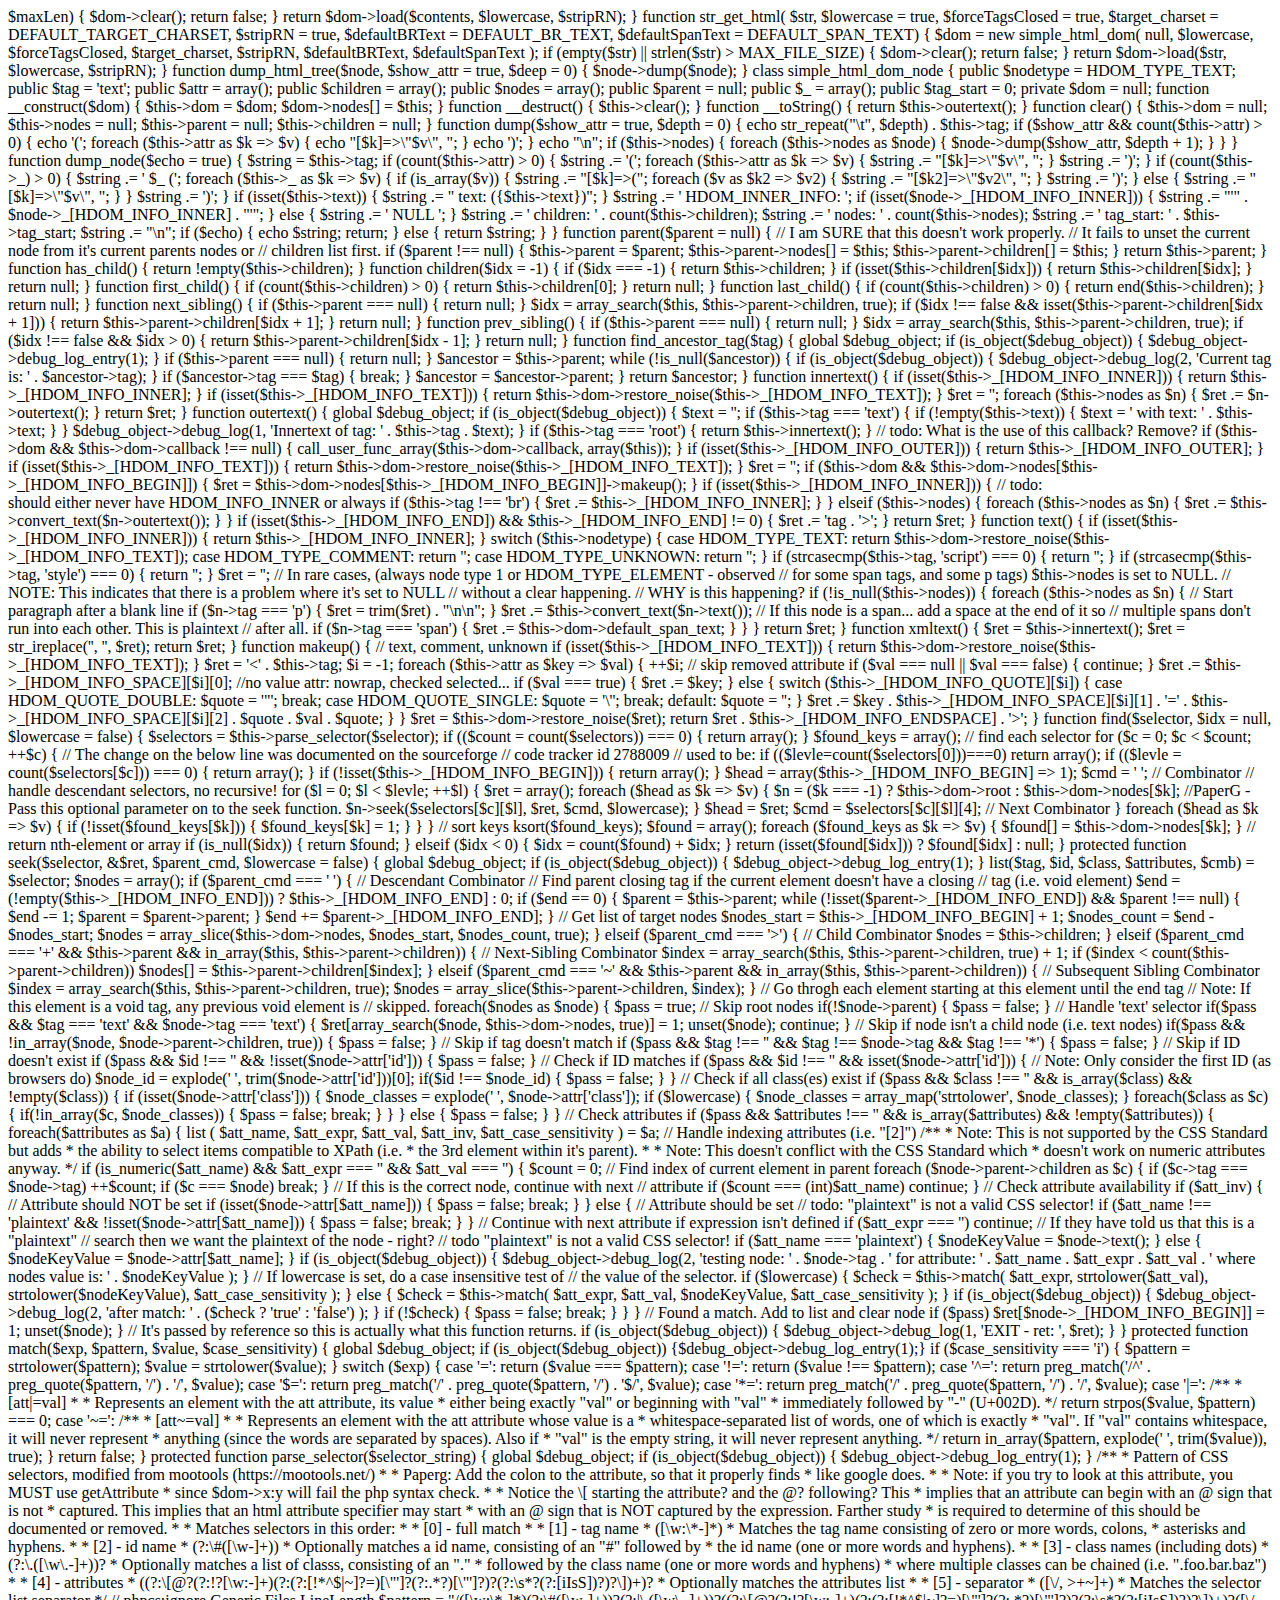
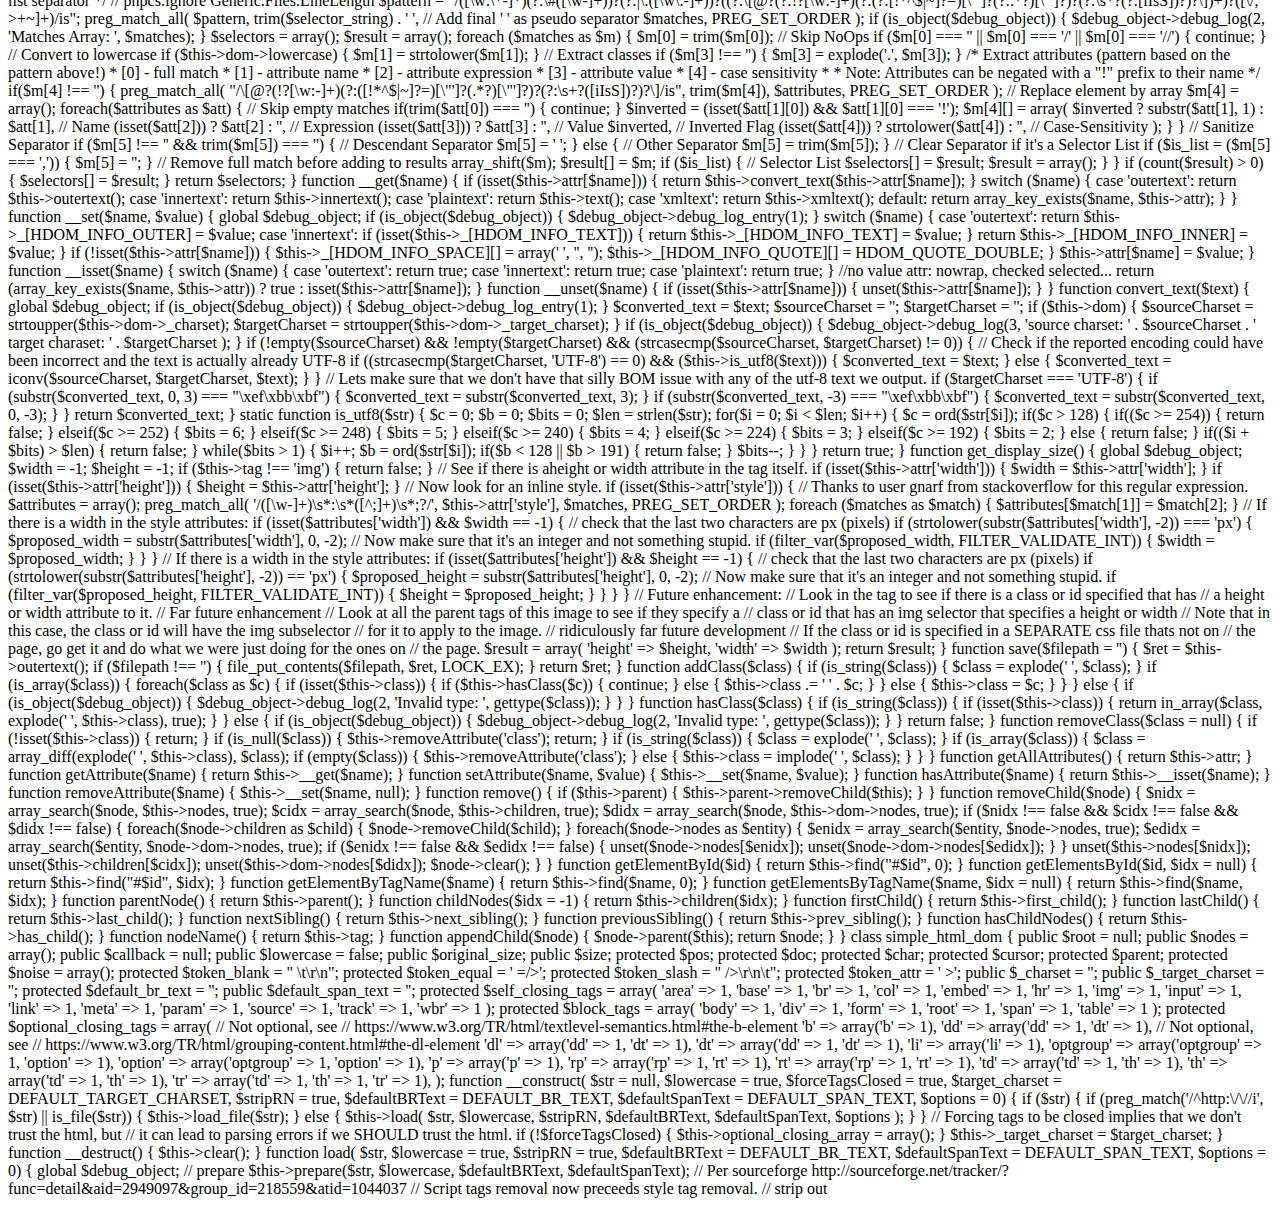
<file: Newapp.html>
<?php
 

/**
 * Website: http://sourceforge.net/projects/simplehtmldom/
 * Additional projects: http://sourceforge.net/projects/debugobject/
 * Acknowledge: Jose Solorzano (https://sourceforge.net/projects/php-html/)
 *
 * Licensed under The MIT License
 * See the LICENSE file in the project root for more information.
 *
 * Authors:
 *   S.C. Chen
 *   John Schlick
 *   Rus Carroll
 *   logmanoriginal
 *
 * Contributors:
 *   Yousuke Kumakura
 *   Vadim Voituk
 *   Antcs
 *
 * Version Rev. 1.9.1 (291)
 */

define('HDOM_TYPE_ELEMENT', 1);
define('HDOM_TYPE_COMMENT', 2);
define('HDOM_TYPE_TEXT', 3);
define('HDOM_TYPE_ENDTAG', 4);
define('HDOM_TYPE_ROOT', 5);
define('HDOM_TYPE_UNKNOWN', 6);
define('HDOM_QUOTE_DOUBLE', 0);
define('HDOM_QUOTE_SINGLE', 1);
define('HDOM_QUOTE_NO', 3);
define('HDOM_INFO_BEGIN', 0);
define('HDOM_INFO_END', 1);
define('HDOM_INFO_QUOTE', 2);
define('HDOM_INFO_SPACE', 3);
define('HDOM_INFO_TEXT', 4);
define('HDOM_INFO_INNER', 5);
define('HDOM_INFO_OUTER', 6);
define('HDOM_INFO_ENDSPACE', 7);

defined('DEFAULT_TARGET_CHARSET') || define('DEFAULT_TARGET_CHARSET', 'UTF-8');
defined('DEFAULT_BR_TEXT') || define('DEFAULT_BR_TEXT', "\r\n");
defined('DEFAULT_SPAN_TEXT') || define('DEFAULT_SPAN_TEXT', ' ');
defined('MAX_FILE_SIZE') || define('MAX_FILE_SIZE', 600000);
define('HDOM_SMARTY_AS_TEXT', 1);

function file_get_html(
	$url,
	$use_include_path = false,
	$context = null,
	$offset = 0,
	$maxLen = -1,
	$lowercase = true,
	$forceTagsClosed = true,
	$target_charset = DEFAULT_TARGET_CHARSET,
	$stripRN = true,
	$defaultBRText = DEFAULT_BR_TEXT,
	$defaultSpanText = DEFAULT_SPAN_TEXT)
{
	if($maxLen <= 0) { $maxLen = MAX_FILE_SIZE; }

	$dom = new simple_html_dom(
		null,
		$lowercase,
		$forceTagsClosed,
		$target_charset,
		$stripRN,
		$defaultBRText,
		$defaultSpanText
	);

	/**
	 * For sourceforge users: uncomment the next line and comment the
	 * retrieve_url_contents line 2 lines down if it is not already done.
	 */
	$contents = file_get_contents(
		$url,
		$use_include_path,
		$context,
		$offset,
		$maxLen
	);
	// $contents = retrieve_url_contents($url);

	if (empty($contents) || strlen($contents) > $maxLen) {
		$dom->clear();
		return false;
	}

	return $dom->load($contents, $lowercase, $stripRN);
}

function str_get_html(
	$str,
	$lowercase = true,
	$forceTagsClosed = true,
	$target_charset = DEFAULT_TARGET_CHARSET,
	$stripRN = true,
	$defaultBRText = DEFAULT_BR_TEXT,
	$defaultSpanText = DEFAULT_SPAN_TEXT)
{
	$dom = new simple_html_dom(
		null,
		$lowercase,
		$forceTagsClosed,
		$target_charset,
		$stripRN,
		$defaultBRText,
		$defaultSpanText
	);

	if (empty($str) || strlen($str) > MAX_FILE_SIZE) {
		$dom->clear();
		return false;
	}

	return $dom->load($str, $lowercase, $stripRN);
}

function dump_html_tree($node, $show_attr = true, $deep = 0)
{
	$node->dump($node);
}

class simple_html_dom_node
{
	public $nodetype = HDOM_TYPE_TEXT;
	public $tag = 'text';
	public $attr = array();
	public $children = array();
	public $nodes = array();
	public $parent = null;
	public $_ = array();
	public $tag_start = 0;
	private $dom = null;

	function __construct($dom)
	{
		$this->dom = $dom;
		$dom->nodes[] = $this;
	}

	function __destruct()
	{
		$this->clear();
	}

	function __toString()
	{
		return $this->outertext();
	}

	function clear()
	{
		$this->dom = null;
		$this->nodes = null;
		$this->parent = null;
		$this->children = null;
	}

	function dump($show_attr = true, $depth = 0)
	{
		echo str_repeat("\t", $depth) . $this->tag;

		if ($show_attr && count($this->attr) > 0) {
			echo '(';
			foreach ($this->attr as $k => $v) {
				echo "[$k]=>\"$v\", ";
			}
			echo ')';
		}

		echo "\n";

		if ($this->nodes) {
			foreach ($this->nodes as $node) {
				$node->dump($show_attr, $depth + 1);
			}
		}
	}

	function dump_node($echo = true)
	{
		$string = $this->tag;

		if (count($this->attr) > 0) {
			$string .= '(';
			foreach ($this->attr as $k => $v) {
				$string .= "[$k]=>\"$v\", ";
			}
			$string .= ')';
		}

		if (count($this->_) > 0) {
			$string .= ' $_ (';
			foreach ($this->_ as $k => $v) {
				if (is_array($v)) {
					$string .= "[$k]=>(";
					foreach ($v as $k2 => $v2) {
						$string .= "[$k2]=>\"$v2\", ";
					}
					$string .= ')';
				} else {
					$string .= "[$k]=>\"$v\", ";
				}
			}
			$string .= ')';
		}

		if (isset($this->text)) {
			$string .= " text: ({$this->text})";
		}

		$string .= ' HDOM_INNER_INFO: ';

		if (isset($node->_[HDOM_INFO_INNER])) {
			$string .= "'" . $node->_[HDOM_INFO_INNER] . "'";
		} else {
			$string .= ' NULL ';
		}

		$string .= ' children: ' . count($this->children);
		$string .= ' nodes: ' . count($this->nodes);
		$string .= ' tag_start: ' . $this->tag_start;
		$string .= "\n";

		if ($echo) {
			echo $string;
			return;
		} else {
			return $string;
		}
	}

	function parent($parent = null)
	{
		// I am SURE that this doesn't work properly.
		// It fails to unset the current node from it's current parents nodes or
		// children list first.
		if ($parent !== null) {
			$this->parent = $parent;
			$this->parent->nodes[] = $this;
			$this->parent->children[] = $this;
		}

		return $this->parent;
	}

	function has_child()
	{
		return !empty($this->children);
	}

	function children($idx = -1)
	{
		if ($idx === -1) {
			return $this->children;
		}

		if (isset($this->children[$idx])) {
			return $this->children[$idx];
		}

		return null;
	}

	function first_child()
	{
		if (count($this->children) > 0) {
			return $this->children[0];
		}
		return null;
	}

	function last_child()
	{
		if (count($this->children) > 0) {
			return end($this->children);
		}
		return null;
	}

	function next_sibling()
	{
		if ($this->parent === null) {
			return null;
		}

		$idx = array_search($this, $this->parent->children, true);

		if ($idx !== false && isset($this->parent->children[$idx + 1])) {
			return $this->parent->children[$idx + 1];
		}

		return null;
	}

	function prev_sibling()
	{
		if ($this->parent === null) {
			return null;
		}

		$idx = array_search($this, $this->parent->children, true);

		if ($idx !== false && $idx > 0) {
			return $this->parent->children[$idx - 1];
		}

		return null;
	}

	function find_ancestor_tag($tag)
	{
		global $debug_object;
		if (is_object($debug_object)) { $debug_object->debug_log_entry(1); }

		if ($this->parent === null) {
			return null;
		}

		$ancestor = $this->parent;

		while (!is_null($ancestor)) {
			if (is_object($debug_object)) {
				$debug_object->debug_log(2, 'Current tag is: ' . $ancestor->tag);
			}

			if ($ancestor->tag === $tag) {
				break;
			}

			$ancestor = $ancestor->parent;
		}

		return $ancestor;
	}

	function innertext()
	{
		if (isset($this->_[HDOM_INFO_INNER])) {
			return $this->_[HDOM_INFO_INNER];
		}

		if (isset($this->_[HDOM_INFO_TEXT])) {
			return $this->dom->restore_noise($this->_[HDOM_INFO_TEXT]);
		}

		$ret = '';

		foreach ($this->nodes as $n) {
			$ret .= $n->outertext();
		}

		return $ret;
	}

	function outertext()
	{
		global $debug_object;

		if (is_object($debug_object)) {
			$text = '';

			if ($this->tag === 'text') {
				if (!empty($this->text)) {
					$text = ' with text: ' . $this->text;
				}
			}

			$debug_object->debug_log(1, 'Innertext of tag: ' . $this->tag . $text);
		}

		if ($this->tag === 'root') {
			return $this->innertext();
		}

		// todo: What is the use of this callback? Remove?
		if ($this->dom && $this->dom->callback !== null) {
			call_user_func_array($this->dom->callback, array($this));
		}

		if (isset($this->_[HDOM_INFO_OUTER])) {
			return $this->_[HDOM_INFO_OUTER];
		}

		if (isset($this->_[HDOM_INFO_TEXT])) {
			return $this->dom->restore_noise($this->_[HDOM_INFO_TEXT]);
		}

		$ret = '';

		if ($this->dom && $this->dom->nodes[$this->_[HDOM_INFO_BEGIN]]) {
			$ret = $this->dom->nodes[$this->_[HDOM_INFO_BEGIN]]->makeup();
		}

		if (isset($this->_[HDOM_INFO_INNER])) {
			// todo: <br> should either never have HDOM_INFO_INNER or always
			if ($this->tag !== 'br') {
				$ret .= $this->_[HDOM_INFO_INNER];
			}
		} elseif ($this->nodes) {
			foreach ($this->nodes as $n) {
				$ret .= $this->convert_text($n->outertext());
			}
		}

		if (isset($this->_[HDOM_INFO_END]) && $this->_[HDOM_INFO_END] != 0) {
			$ret .= '</' . $this->tag . '>';
		}

		return $ret;
	}

	function text()
	{
		if (isset($this->_[HDOM_INFO_INNER])) {
			return $this->_[HDOM_INFO_INNER];
		}

		switch ($this->nodetype) {
			case HDOM_TYPE_TEXT: return $this->dom->restore_noise($this->_[HDOM_INFO_TEXT]);
			case HDOM_TYPE_COMMENT: return '';
			case HDOM_TYPE_UNKNOWN: return '';
		}

		if (strcasecmp($this->tag, 'script') === 0) { return ''; }
		if (strcasecmp($this->tag, 'style') === 0) { return ''; }

		$ret = '';

		// In rare cases, (always node type 1 or HDOM_TYPE_ELEMENT - observed
		// for some span tags, and some p tags) $this->nodes is set to NULL.
		// NOTE: This indicates that there is a problem where it's set to NULL
		// without a clear happening.
		// WHY is this happening?
		if (!is_null($this->nodes)) {
			foreach ($this->nodes as $n) {
				// Start paragraph after a blank line
				if ($n->tag === 'p') {
					$ret = trim($ret) . "\n\n";
				}

				$ret .= $this->convert_text($n->text());

				// If this node is a span... add a space at the end of it so
				// multiple spans don't run into each other.  This is plaintext
				// after all.
				if ($n->tag === 'span') {
					$ret .= $this->dom->default_span_text;
				}
			}
		}
		return $ret;
	}

	function xmltext()
	{
		$ret = $this->innertext();
		$ret = str_ireplace('<![CDATA[', '', $ret);
		$ret = str_replace(']]>', '', $ret);
		return $ret;
	}

	function makeup()
	{
		// text, comment, unknown
		if (isset($this->_[HDOM_INFO_TEXT])) {
			return $this->dom->restore_noise($this->_[HDOM_INFO_TEXT]);
		}

		$ret = '<' . $this->tag;
		$i = -1;

		foreach ($this->attr as $key => $val) {
			++$i;

			// skip removed attribute
			if ($val === null || $val === false) { continue; }

			$ret .= $this->_[HDOM_INFO_SPACE][$i][0];

			//no value attr: nowrap, checked selected...
			if ($val === true) {
				$ret .= $key;
			} else {
				switch ($this->_[HDOM_INFO_QUOTE][$i])
				{
					case HDOM_QUOTE_DOUBLE: $quote = '"'; break;
					case HDOM_QUOTE_SINGLE: $quote = '\''; break;
					default: $quote = '';
				}

				$ret .= $key
				. $this->_[HDOM_INFO_SPACE][$i][1]
				. '='
				. $this->_[HDOM_INFO_SPACE][$i][2]
				. $quote
				. $val
				. $quote;
			}
		}

		$ret = $this->dom->restore_noise($ret);
		return $ret . $this->_[HDOM_INFO_ENDSPACE] . '>';
	}

	function find($selector, $idx = null, $lowercase = false)
	{
		$selectors = $this->parse_selector($selector);
		if (($count = count($selectors)) === 0) { return array(); }
		$found_keys = array();

		// find each selector
		for ($c = 0; $c < $count; ++$c) {
			// The change on the below line was documented on the sourceforge
			// code tracker id 2788009
			// used to be: if (($levle=count($selectors[0]))===0) return array();
			if (($levle = count($selectors[$c])) === 0) { return array(); }
			if (!isset($this->_[HDOM_INFO_BEGIN])) { return array(); }

			$head = array($this->_[HDOM_INFO_BEGIN] => 1);
			$cmd = ' '; // Combinator

			// handle descendant selectors, no recursive!
			for ($l = 0; $l < $levle; ++$l) {
				$ret = array();

				foreach ($head as $k => $v) {
					$n = ($k === -1) ? $this->dom->root : $this->dom->nodes[$k];
					//PaperG - Pass this optional parameter on to the seek function.
					$n->seek($selectors[$c][$l], $ret, $cmd, $lowercase);
				}

				$head = $ret;
				$cmd = $selectors[$c][$l][4]; // Next Combinator
			}

			foreach ($head as $k => $v) {
				if (!isset($found_keys[$k])) {
					$found_keys[$k] = 1;
				}
			}
		}

		// sort keys
		ksort($found_keys);

		$found = array();
		foreach ($found_keys as $k => $v) {
			$found[] = $this->dom->nodes[$k];
		}

		// return nth-element or array
		if (is_null($idx)) { return $found; }
		elseif ($idx < 0) { $idx = count($found) + $idx; }
		return (isset($found[$idx])) ? $found[$idx] : null;
	}

	protected function seek($selector, &$ret, $parent_cmd, $lowercase = false)
	{
		global $debug_object;
		if (is_object($debug_object)) { $debug_object->debug_log_entry(1); }

		list($tag, $id, $class, $attributes, $cmb) = $selector;
		$nodes = array();

		if ($parent_cmd === ' ') { // Descendant Combinator
			// Find parent closing tag if the current element doesn't have a closing
			// tag (i.e. void element)
			$end = (!empty($this->_[HDOM_INFO_END])) ? $this->_[HDOM_INFO_END] : 0;
			if ($end == 0) {
				$parent = $this->parent;
				while (!isset($parent->_[HDOM_INFO_END]) && $parent !== null) {
					$end -= 1;
					$parent = $parent->parent;
				}
				$end += $parent->_[HDOM_INFO_END];
			}

			// Get list of target nodes
			$nodes_start = $this->_[HDOM_INFO_BEGIN] + 1;
			$nodes_count = $end - $nodes_start;
			$nodes = array_slice($this->dom->nodes, $nodes_start, $nodes_count, true);
		} elseif ($parent_cmd === '>') { // Child Combinator
			$nodes = $this->children;
		} elseif ($parent_cmd === '+'
			&& $this->parent
			&& in_array($this, $this->parent->children)) { // Next-Sibling Combinator
				$index = array_search($this, $this->parent->children, true) + 1;
				if ($index < count($this->parent->children))
					$nodes[] = $this->parent->children[$index];
		} elseif ($parent_cmd === '~'
			&& $this->parent
			&& in_array($this, $this->parent->children)) { // Subsequent Sibling Combinator
				$index = array_search($this, $this->parent->children, true);
				$nodes = array_slice($this->parent->children, $index);
		}

		// Go throgh each element starting at this element until the end tag
		// Note: If this element is a void tag, any previous void element is
		// skipped.
		foreach($nodes as $node) {
			$pass = true;

			// Skip root nodes
			if(!$node->parent) {
				$pass = false;
			}

			// Handle 'text' selector
			if($pass && $tag === 'text' && $node->tag === 'text') {
				$ret[array_search($node, $this->dom->nodes, true)] = 1;
				unset($node);
				continue;
			}

			// Skip if node isn't a child node (i.e. text nodes)
			if($pass && !in_array($node, $node->parent->children, true)) {
				$pass = false;
			}

			// Skip if tag doesn't match
			if ($pass && $tag !== '' && $tag !== $node->tag && $tag !== '*') {
				$pass = false;
			}

			// Skip if ID doesn't exist
			if ($pass && $id !== '' && !isset($node->attr['id'])) {
				$pass = false;
			}

			// Check if ID matches
			if ($pass && $id !== '' && isset($node->attr['id'])) {
				// Note: Only consider the first ID (as browsers do)
				$node_id = explode(' ', trim($node->attr['id']))[0];

				if($id !== $node_id) { $pass = false; }
			}

			// Check if all class(es) exist
			if ($pass && $class !== '' && is_array($class) && !empty($class)) {
				if (isset($node->attr['class'])) {
					$node_classes = explode(' ', $node->attr['class']);

					if ($lowercase) {
						$node_classes = array_map('strtolower', $node_classes);
					}

					foreach($class as $c) {
						if(!in_array($c, $node_classes)) {
							$pass = false;
							break;
						}
					}
				} else {
					$pass = false;
				}
			}

			// Check attributes
			if ($pass
				&& $attributes !== ''
				&& is_array($attributes)
				&& !empty($attributes)) {
					foreach($attributes as $a) {
						list (
							$att_name,
							$att_expr,
							$att_val,
							$att_inv,
							$att_case_sensitivity
						) = $a;

						// Handle indexing attributes (i.e. "[2]")
						/**
						 * Note: This is not supported by the CSS Standard but adds
						 * the ability to select items compatible to XPath (i.e.
						 * the 3rd element within it's parent).
						 *
						 * Note: This doesn't conflict with the CSS Standard which
						 * doesn't work on numeric attributes anyway.
						 */
						if (is_numeric($att_name)
							&& $att_expr === ''
							&& $att_val === '') {
								$count = 0;

								// Find index of current element in parent
								foreach ($node->parent->children as $c) {
									if ($c->tag === $node->tag) ++$count;
									if ($c === $node) break;
								}

								// If this is the correct node, continue with next
								// attribute
								if ($count === (int)$att_name) continue;
						}

						// Check attribute availability
						if ($att_inv) { // Attribute should NOT be set
							if (isset($node->attr[$att_name])) {
								$pass = false;
								break;
							}
						} else { // Attribute should be set
							// todo: "plaintext" is not a valid CSS selector!
							if ($att_name !== 'plaintext'
								&& !isset($node->attr[$att_name])) {
									$pass = false;
									break;
							}
						}

						// Continue with next attribute if expression isn't defined
						if ($att_expr === '') continue;

						// If they have told us that this is a "plaintext"
						// search then we want the plaintext of the node - right?
						// todo "plaintext" is not a valid CSS selector!
						if ($att_name === 'plaintext') {
							$nodeKeyValue = $node->text();
						} else {
							$nodeKeyValue = $node->attr[$att_name];
						}

						if (is_object($debug_object)) {
							$debug_object->debug_log(2,
								'testing node: '
								. $node->tag
								. ' for attribute: '
								. $att_name
								. $att_expr
								. $att_val
								. ' where nodes value is: '
								. $nodeKeyValue
							);
						}

						// If lowercase is set, do a case insensitive test of
						// the value of the selector.
						if ($lowercase) {
							$check = $this->match(
								$att_expr,
								strtolower($att_val),
								strtolower($nodeKeyValue),
								$att_case_sensitivity
							);
						} else {
							$check = $this->match(
								$att_expr,
								$att_val,
								$nodeKeyValue,
								$att_case_sensitivity
							);
						}

						if (is_object($debug_object)) {
							$debug_object->debug_log(2,
								'after match: '
								. ($check ? 'true' : 'false')
							);
						}

						if (!$check) {
							$pass = false;
							break;
						}
					}
			}

			// Found a match. Add to list and clear node
			if ($pass) $ret[$node->_[HDOM_INFO_BEGIN]] = 1;
			unset($node);
		}
		// It's passed by reference so this is actually what this function returns.
		if (is_object($debug_object)) {
			$debug_object->debug_log(1, 'EXIT - ret: ', $ret);
		}
	}

	protected function match($exp, $pattern, $value, $case_sensitivity)
	{
		global $debug_object;
		if (is_object($debug_object)) {$debug_object->debug_log_entry(1);}

		if ($case_sensitivity === 'i') {
			$pattern = strtolower($pattern);
			$value = strtolower($value);
		}

		switch ($exp) {
			case '=':
				return ($value === $pattern);
			case '!=':
				return ($value !== $pattern);
			case '^=':
				return preg_match('/^' . preg_quote($pattern, '/') . '/', $value);
			case '$=':
				return preg_match('/' . preg_quote($pattern, '/') . '$/', $value);
			case '*=':
				return preg_match('/' . preg_quote($pattern, '/') . '/', $value);
			case '|=':
				/**
				 * [att|=val]
				 *
				 * Represents an element with the att attribute, its value
				 * either being exactly "val" or beginning with "val"
				 * immediately followed by "-" (U+002D).
				 */
				return strpos($value, $pattern) === 0;
			case '~=':
				/**
				 * [att~=val]
				 *
				 * Represents an element with the att attribute whose value is a
				 * whitespace-separated list of words, one of which is exactly
				 * "val". If "val" contains whitespace, it will never represent
				 * anything (since the words are separated by spaces). Also if
				 * "val" is the empty string, it will never represent anything.
				 */
				return in_array($pattern, explode(' ', trim($value)), true);
		}
		return false;
	}

	protected function parse_selector($selector_string)
	{
		global $debug_object;
		if (is_object($debug_object)) { $debug_object->debug_log_entry(1); }

		/**
		 * Pattern of CSS selectors, modified from mootools (https://mootools.net/)
		 *
		 * Paperg: Add the colon to the attribute, so that it properly finds
		 * <tag attr:ibute="something" > like google does.
		 *
		 * Note: if you try to look at this attribute, you MUST use getAttribute
		 * since $dom->x:y will fail the php syntax check.
		 *
		 * Notice the \[ starting the attribute? and the @? following? This
		 * implies that an attribute can begin with an @ sign that is not
		 * captured. This implies that an html attribute specifier may start
		 * with an @ sign that is NOT captured by the expression. Farther study
		 * is required to determine of this should be documented or removed.
		 *
		 * Matches selectors in this order:
		 *
		 * [0] - full match
		 *
		 * [1] - tag name
		 *     ([\w:\*-]*)
		 *     Matches the tag name consisting of zero or more words, colons,
		 *     asterisks and hyphens.
		 *
		 * [2] - id name
		 *     (?:\#([\w-]+))
		 *     Optionally matches a id name, consisting of an "#" followed by
		 *     the id name (one or more words and hyphens).
		 *
		 * [3] - class names (including dots)
		 *     (?:\.([\w\.-]+))?
		 *     Optionally matches a list of classs, consisting of an "."
		 *     followed by the class name (one or more words and hyphens)
		 *     where multiple classes can be chained (i.e. ".foo.bar.baz")
		 *
		 * [4] - attributes
		 *     ((?:\[@?(?:!?[\w:-]+)(?:(?:[!*^$|~]?=)[\"']?(?:.*?)[\"']?)?(?:\s*?(?:[iIsS])?)?\])+)?
		 *     Optionally matches the attributes list
		 *
		 * [5] - separator
		 *     ([\/, >+~]+)
		 *     Matches the selector list separator
		 */
		// phpcs:ignore Generic.Files.LineLength
		$pattern = "/([\w:\*-]*)(?:\#([\w-]+))?(?:|\.([\w\.-]+))?((?:\[@?(?:!?[\w:-]+)(?:(?:[!*^$|~]?=)[\"']?(?:.*?)[\"']?)?(?:\s*?(?:[iIsS])?)?\])+)?([\/, >+~]+)/is";

		preg_match_all(
			$pattern,
			trim($selector_string) . ' ', // Add final ' ' as pseudo separator
			$matches,
			PREG_SET_ORDER
		);

		if (is_object($debug_object)) {
			$debug_object->debug_log(2, 'Matches Array: ', $matches);
		}

		$selectors = array();
		$result = array();

		foreach ($matches as $m) {
			$m[0] = trim($m[0]);

			// Skip NoOps
			if ($m[0] === '' || $m[0] === '/' || $m[0] === '//') { continue; }

			// Convert to lowercase
			if ($this->dom->lowercase) {
				$m[1] = strtolower($m[1]);
			}

			// Extract classes
			if ($m[3] !== '') { $m[3] = explode('.', $m[3]); }

			/* Extract attributes (pattern based on the pattern above!)

			 * [0] - full match
			 * [1] - attribute name
			 * [2] - attribute expression
			 * [3] - attribute value
			 * [4] - case sensitivity
			 *
			 * Note: Attributes can be negated with a "!" prefix to their name
			 */
			if($m[4] !== '') {
				preg_match_all(
					"/\[@?(!?[\w:-]+)(?:([!*^$|~]?=)[\"']?(.*?)[\"']?)?(?:\s+?([iIsS])?)?\]/is",
					trim($m[4]),
					$attributes,
					PREG_SET_ORDER
				);

				// Replace element by array
				$m[4] = array();

				foreach($attributes as $att) {
					// Skip empty matches
					if(trim($att[0]) === '') { continue; }

					$inverted = (isset($att[1][0]) && $att[1][0] === '!');
					$m[4][] = array(
						$inverted ? substr($att[1], 1) : $att[1], // Name
						(isset($att[2])) ? $att[2] : '', // Expression
						(isset($att[3])) ? $att[3] : '', // Value
						$inverted, // Inverted Flag
						(isset($att[4])) ? strtolower($att[4]) : '', // Case-Sensitivity
					);
				}
			}

			// Sanitize Separator
			if ($m[5] !== '' && trim($m[5]) === '') { // Descendant Separator
				$m[5] = ' ';
			} else { // Other Separator
				$m[5] = trim($m[5]);
			}

			// Clear Separator if it's a Selector List
			if ($is_list = ($m[5] === ',')) { $m[5] = ''; }

			// Remove full match before adding to results
			array_shift($m);
			$result[] = $m;

			if ($is_list) { // Selector List
				$selectors[] = $result;
				$result = array();
			}
		}

		if (count($result) > 0) { $selectors[] = $result; }
		return $selectors;
	}

	function __get($name)
	{
		if (isset($this->attr[$name])) {
			return $this->convert_text($this->attr[$name]);
		}
		switch ($name) {
			case 'outertext': return $this->outertext();
			case 'innertext': return $this->innertext();
			case 'plaintext': return $this->text();
			case 'xmltext': return $this->xmltext();
			default: return array_key_exists($name, $this->attr);
		}
	}

	function __set($name, $value)
	{
		global $debug_object;
		if (is_object($debug_object)) { $debug_object->debug_log_entry(1); }

		switch ($name) {
			case 'outertext': return $this->_[HDOM_INFO_OUTER] = $value;
			case 'innertext':
				if (isset($this->_[HDOM_INFO_TEXT])) {
					return $this->_[HDOM_INFO_TEXT] = $value;
				}
				return $this->_[HDOM_INFO_INNER] = $value;
		}

		if (!isset($this->attr[$name])) {
			$this->_[HDOM_INFO_SPACE][] = array(' ', '', '');
			$this->_[HDOM_INFO_QUOTE][] = HDOM_QUOTE_DOUBLE;
		}

		$this->attr[$name] = $value;
	}

	function __isset($name)
	{
		switch ($name) {
			case 'outertext': return true;
			case 'innertext': return true;
			case 'plaintext': return true;
		}
		//no value attr: nowrap, checked selected...
		return (array_key_exists($name, $this->attr)) ? true : isset($this->attr[$name]);
	}

	function __unset($name)
	{
		if (isset($this->attr[$name])) { unset($this->attr[$name]); }
	}

	function convert_text($text)
	{
		global $debug_object;
		if (is_object($debug_object)) { $debug_object->debug_log_entry(1); }

		$converted_text = $text;

		$sourceCharset = '';
		$targetCharset = '';

		if ($this->dom) {
			$sourceCharset = strtoupper($this->dom->_charset);
			$targetCharset = strtoupper($this->dom->_target_charset);
		}

		if (is_object($debug_object)) {
			$debug_object->debug_log(3,
				'source charset: '
				. $sourceCharset
				. ' target charaset: '
				. $targetCharset
			);
		}

		if (!empty($sourceCharset)
			&& !empty($targetCharset)
			&& (strcasecmp($sourceCharset, $targetCharset) != 0)) {
			// Check if the reported encoding could have been incorrect and the text is actually already UTF-8
			if ((strcasecmp($targetCharset, 'UTF-8') == 0)
				&& ($this->is_utf8($text))) {
				$converted_text = $text;
			} else {
				$converted_text = iconv($sourceCharset, $targetCharset, $text);
			}
		}

		// Lets make sure that we don't have that silly BOM issue with any of the utf-8 text we output.
		if ($targetCharset === 'UTF-8') {
			if (substr($converted_text, 0, 3) === "\xef\xbb\xbf") {
				$converted_text = substr($converted_text, 3);
			}

			if (substr($converted_text, -3) === "\xef\xbb\xbf") {
				$converted_text = substr($converted_text, 0, -3);
			}
		}

		return $converted_text;
	}

	static function is_utf8($str)
	{
		$c = 0; $b = 0;
		$bits = 0;
		$len = strlen($str);
		for($i = 0; $i < $len; $i++) {
			$c = ord($str[$i]);
			if($c > 128) {
				if(($c >= 254)) { return false; }
				elseif($c >= 252) { $bits = 6; }
				elseif($c >= 248) { $bits = 5; }
				elseif($c >= 240) { $bits = 4; }
				elseif($c >= 224) { $bits = 3; }
				elseif($c >= 192) { $bits = 2; }
				else { return false; }
				if(($i + $bits) > $len) { return false; }
				while($bits > 1) {
					$i++;
					$b = ord($str[$i]);
					if($b < 128 || $b > 191) { return false; }
					$bits--;
				}
			}
		}
		return true;
	}

	function get_display_size()
	{
		global $debug_object;

		$width = -1;
		$height = -1;

		if ($this->tag !== 'img') {
			return false;
		}

		// See if there is aheight or width attribute in the tag itself.
		if (isset($this->attr['width'])) {
			$width = $this->attr['width'];
		}

		if (isset($this->attr['height'])) {
			$height = $this->attr['height'];
		}

		// Now look for an inline style.
		if (isset($this->attr['style'])) {
			// Thanks to user gnarf from stackoverflow for this regular expression.
			$attributes = array();

			preg_match_all(
				'/([\w-]+)\s*:\s*([^;]+)\s*;?/',
				$this->attr['style'],
				$matches,
				PREG_SET_ORDER
			);

			foreach ($matches as $match) {
				$attributes[$match[1]] = $match[2];
			}

			// If there is a width in the style attributes:
			if (isset($attributes['width']) && $width == -1) {
				// check that the last two characters are px (pixels)
				if (strtolower(substr($attributes['width'], -2)) === 'px') {
					$proposed_width = substr($attributes['width'], 0, -2);
					// Now make sure that it's an integer and not something stupid.
					if (filter_var($proposed_width, FILTER_VALIDATE_INT)) {
						$width = $proposed_width;
					}
				}
			}

			// If there is a width in the style attributes:
			if (isset($attributes['height']) && $height == -1) {
				// check that the last two characters are px (pixels)
				if (strtolower(substr($attributes['height'], -2)) == 'px') {
					$proposed_height = substr($attributes['height'], 0, -2);
					// Now make sure that it's an integer and not something stupid.
					if (filter_var($proposed_height, FILTER_VALIDATE_INT)) {
						$height = $proposed_height;
					}
				}
			}

		}

		// Future enhancement:
		// Look in the tag to see if there is a class or id specified that has
		// a height or width attribute to it.

		// Far future enhancement
		// Look at all the parent tags of this image to see if they specify a
		// class or id that has an img selector that specifies a height or width
		// Note that in this case, the class or id will have the img subselector
		// for it to apply to the image.

		// ridiculously far future development
		// If the class or id is specified in a SEPARATE css file thats not on
		// the page, go get it and do what we were just doing for the ones on
		// the page.

		$result = array(
			'height' => $height,
			'width' => $width
		);

		return $result;
	}

	function save($filepath = '')
	{
		$ret = $this->outertext();

		if ($filepath !== '') {
			file_put_contents($filepath, $ret, LOCK_EX);
		}

		return $ret;
	}

	function addClass($class)
	{
		if (is_string($class)) {
			$class = explode(' ', $class);
		}

		if (is_array($class)) {
			foreach($class as $c) {
				if (isset($this->class)) {
					if ($this->hasClass($c)) {
						continue;
					} else {
						$this->class .= ' ' . $c;
					}
				} else {
					$this->class = $c;
				}
			}
		} else {
			if (is_object($debug_object)) {
				$debug_object->debug_log(2, 'Invalid type: ', gettype($class));
			}
		}
	}

	function hasClass($class)
	{
		if (is_string($class)) {
			if (isset($this->class)) {
				return in_array($class, explode(' ', $this->class), true);
			}
		} else {
			if (is_object($debug_object)) {
				$debug_object->debug_log(2, 'Invalid type: ', gettype($class));
			}
		}

		return false;
	}

	function removeClass($class = null)
	{
		if (!isset($this->class)) {
			return;
		}

		if (is_null($class)) {
			$this->removeAttribute('class');
			return;
		}

		if (is_string($class)) {
			$class = explode(' ', $class);
		}

		if (is_array($class)) {
			$class = array_diff(explode(' ', $this->class), $class);
			if (empty($class)) {
				$this->removeAttribute('class');
			} else {
				$this->class = implode(' ', $class);
			}
		}
	}

	function getAllAttributes()
	{
		return $this->attr;
	}

	function getAttribute($name)
	{
		return $this->__get($name);
	}

	function setAttribute($name, $value)
	{
		$this->__set($name, $value);
	}

	function hasAttribute($name)
	{
		return $this->__isset($name);
	}

	function removeAttribute($name)
	{
		$this->__set($name, null);
	}

	function remove()
	{
		if ($this->parent) {
			$this->parent->removeChild($this);
		}
	}

	function removeChild($node)
	{
		$nidx = array_search($node, $this->nodes, true);
		$cidx = array_search($node, $this->children, true);
		$didx = array_search($node, $this->dom->nodes, true);

		if ($nidx !== false && $cidx !== false && $didx !== false) {

			foreach($node->children as $child) {
				$node->removeChild($child);
			}

			foreach($node->nodes as $entity) {
				$enidx = array_search($entity, $node->nodes, true);
				$edidx = array_search($entity, $node->dom->nodes, true);

				if ($enidx !== false && $edidx !== false) {
					unset($node->nodes[$enidx]);
					unset($node->dom->nodes[$edidx]);
				}
			}

			unset($this->nodes[$nidx]);
			unset($this->children[$cidx]);
			unset($this->dom->nodes[$didx]);

			$node->clear();

		}
	}

	function getElementById($id)
	{
		return $this->find("#$id", 0);
	}

	function getElementsById($id, $idx = null)
	{
		return $this->find("#$id", $idx);
	}

	function getElementByTagName($name)
	{
		return $this->find($name, 0);
	}

	function getElementsByTagName($name, $idx = null)
	{
		return $this->find($name, $idx);
	}

	function parentNode()
	{
		return $this->parent();
	}

	function childNodes($idx = -1)
	{
		return $this->children($idx);
	}

	function firstChild()
	{
		return $this->first_child();
	}

	function lastChild()
	{
		return $this->last_child();
	}

	function nextSibling()
	{
		return $this->next_sibling();
	}

	function previousSibling()
	{
		return $this->prev_sibling();
	}

	function hasChildNodes()
	{
		return $this->has_child();
	}

	function nodeName()
	{
		return $this->tag;
	}

	function appendChild($node)
	{
		$node->parent($this);
		return $node;
	}

}

class simple_html_dom
{
	public $root = null;
	public $nodes = array();
	public $callback = null;
	public $lowercase = false;
	public $original_size;
	public $size;

	protected $pos;
	protected $doc;
	protected $char;

	protected $cursor;
	protected $parent;
	protected $noise = array();
	protected $token_blank = " \t\r\n";
	protected $token_equal = ' =/>';
	protected $token_slash = " />\r\n\t";
	protected $token_attr = ' >';

	public $_charset = '';
	public $_target_charset = '';

	protected $default_br_text = '';

	public $default_span_text = '';

	protected $self_closing_tags = array(
		'area' => 1,
		'base' => 1,
		'br' => 1,
		'col' => 1,
		'embed' => 1,
		'hr' => 1,
		'img' => 1,
		'input' => 1,
		'link' => 1,
		'meta' => 1,
		'param' => 1,
		'source' => 1,
		'track' => 1,
		'wbr' => 1
	);
	protected $block_tags = array(
		'body' => 1,
		'div' => 1,
		'form' => 1,
		'root' => 1,
		'span' => 1,
		'table' => 1
	);
	protected $optional_closing_tags = array(
		// Not optional, see
		// https://www.w3.org/TR/html/textlevel-semantics.html#the-b-element
		'b' => array('b' => 1),
		'dd' => array('dd' => 1, 'dt' => 1),
		// Not optional, see
		// https://www.w3.org/TR/html/grouping-content.html#the-dl-element
		'dl' => array('dd' => 1, 'dt' => 1),
		'dt' => array('dd' => 1, 'dt' => 1),
		'li' => array('li' => 1),
		'optgroup' => array('optgroup' => 1, 'option' => 1),
		'option' => array('optgroup' => 1, 'option' => 1),
		'p' => array('p' => 1),
		'rp' => array('rp' => 1, 'rt' => 1),
		'rt' => array('rp' => 1, 'rt' => 1),
		'td' => array('td' => 1, 'th' => 1),
		'th' => array('td' => 1, 'th' => 1),
		'tr' => array('td' => 1, 'th' => 1, 'tr' => 1),
	);

	function __construct(
		$str = null,
		$lowercase = true,
		$forceTagsClosed = true,
		$target_charset = DEFAULT_TARGET_CHARSET,
		$stripRN = true,
		$defaultBRText = DEFAULT_BR_TEXT,
		$defaultSpanText = DEFAULT_SPAN_TEXT,
		$options = 0)
	{
		if ($str) {
			if (preg_match('/^http:\/\//i', $str) || is_file($str)) {
				$this->load_file($str);
			} else {
				$this->load(
					$str,
					$lowercase,
					$stripRN,
					$defaultBRText,
					$defaultSpanText,
					$options
				);
			}
		}
		// Forcing tags to be closed implies that we don't trust the html, but
		// it can lead to parsing errors if we SHOULD trust the html.
		if (!$forceTagsClosed) {
			$this->optional_closing_array = array();
		}

		$this->_target_charset = $target_charset;
	}

	function __destruct()
	{
		$this->clear();
	}

	function load(
		$str,
		$lowercase = true,
		$stripRN = true,
		$defaultBRText = DEFAULT_BR_TEXT,
		$defaultSpanText = DEFAULT_SPAN_TEXT,
		$options = 0)
	{
		global $debug_object;

		// prepare
		$this->prepare($str, $lowercase, $defaultBRText, $defaultSpanText);

		// Per sourceforge http://sourceforge.net/tracker/?func=detail&aid=2949097&group_id=218559&atid=1044037
		// Script tags removal now preceeds style tag removal.
		// strip out <script> tags
		$this->remove_noise("'<\s*script[^>]*[^/]>(.*?)<\s*/\s*script\s*>'is");
		$this->remove_noise("'<\s*script\s*>(.*?)<\s*/\s*script\s*>'is");

		// strip out the \r \n's if we are told to.
		if ($stripRN) {
			$this->doc = str_replace("\r", ' ', $this->doc);
			$this->doc = str_replace("\n", ' ', $this->doc);

			// set the length of content since we have changed it.
			$this->size = strlen($this->doc);
		}

		// strip out cdata
		$this->remove_noise("'<!\[CDATA\[(.*?)\]\]>'is", true);
		// strip out comments
		$this->remove_noise("'<!--(.*?)-->'is");
		// strip out <style> tags
		$this->remove_noise("'<\s*style[^>]*[^/]>(.*?)<\s*/\s*style\s*>'is");
		$this->remove_noise("'<\s*style\s*>(.*?)<\s*/\s*style\s*>'is");
		// strip out preformatted tags
		$this->remove_noise("'<\s*(?:code)[^>]*>(.*?)<\s*/\s*(?:code)\s*>'is");
		// strip out server side scripts
		$this->remove_noise("'(<\?)(.*?)(\?>)'s", true);

		if($options & HDOM_SMARTY_AS_TEXT) { // Strip Smarty scripts
			$this->remove_noise("'(\{\w)(.*?)(\})'s", true);
		}

		// parsing
		$this->parse();
		// end
		$this->root->_[HDOM_INFO_END] = $this->cursor;
		$this->parse_charset();

		// make load function chainable
		return $this;
	}

	function load_file()
	{
		$args = func_get_args();

		if(($doc = call_user_func_array('file_get_contents', $args)) !== false) {
			$this->load($doc, true);
		} else {
			return false;
		}
	}

	function set_callback($function_name)
	{
		$this->callback = $function_name;
	}

	function remove_callback()
	{
		$this->callback = null;
	}

	function save($filepath = '')
	{
		$ret = $this->root->innertext();
		if ($filepath !== '') { file_put_contents($filepath, $ret, LOCK_EX); }
		return $ret;
	}

	function find($selector, $idx = null, $lowercase = false)
	{
		return $this->root->find($selector, $idx, $lowercase);
	}

	function clear()
	{
		if (isset($this->nodes)) {
			foreach ($this->nodes as $n) {
				$n->clear();
				$n = null;
			}
		}

		// This add next line is documented in the sourceforge repository.
		// 2977248 as a fix for ongoing memory leaks that occur even with the
		// use of clear.
		if (isset($this->children)) {
			foreach ($this->children as $n) {
				$n->clear();
				$n = null;
			}
		}

		if (isset($this->parent)) {
			$this->parent->clear();
			unset($this->parent);
		}

		if (isset($this->root)) {
			$this->root->clear();
			unset($this->root);
		}

		unset($this->doc);
		unset($this->noise);
	}

	function dump($show_attr = true)
	{
		$this->root->dump($show_attr);
	}

	protected function prepare(
		$str, $lowercase = true,
		$defaultBRText = DEFAULT_BR_TEXT,
		$defaultSpanText = DEFAULT_SPAN_TEXT)
	{
		$this->clear();

		$this->doc = trim($str);
		$this->size = strlen($this->doc);
		$this->original_size = $this->size; // original size of the html
		$this->pos = 0;
		$this->cursor = 1;
		$this->noise = array();
		$this->nodes = array();
		$this->lowercase = $lowercase;
		$this->default_br_text = $defaultBRText;
		$this->default_span_text = $defaultSpanText;
		$this->root = new simple_html_dom_node($this);
		$this->root->tag = 'root';
		$this->root->_[HDOM_INFO_BEGIN] = -1;
		$this->root->nodetype = HDOM_TYPE_ROOT;
		$this->parent = $this->root;
		if ($this->size > 0) { $this->char = $this->doc[0]; }
	}

	protected function parse()
	{
		while (true) {
			// Read next tag if there is no text between current position and the
			// next opening tag.
			if (($s = $this->copy_until_char('<')) === '') {
				if($this->read_tag()) {
					continue;
				} else {
					return true;
				}
			}

			// Add a text node for text between tags
			$node = new simple_html_dom_node($this);
			++$this->cursor;
			$node->_[HDOM_INFO_TEXT] = $s;
			$this->link_nodes($node, false);
		}
	}

	protected function parse_charset()
	{
		global $debug_object;

		$charset = null;

		if (function_exists('get_last_retrieve_url_contents_content_type')) {
			$contentTypeHeader = get_last_retrieve_url_contents_content_type();
			$success = preg_match('/charset=(.+)/', $contentTypeHeader, $matches);
			if ($success) {
				$charset = $matches[1];
				if (is_object($debug_object)) {
					$debug_object->debug_log(2,
						'header content-type found charset of: '
						. $charset
					);
				}
			}
		}

		if (empty($charset)) {
			// https://www.w3.org/TR/html/document-metadata.html#statedef-http-equiv-content-type
			$el = $this->root->find('meta[http-equiv=Content-Type]', 0, true);

			if (!empty($el)) {
				$fullvalue = $el->content;
				if (is_object($debug_object)) {
					$debug_object->debug_log(2,
						'meta content-type tag found'
						. $fullvalue
					);
				}

				if (!empty($fullvalue)) {
					$success = preg_match(
						'/charset=(.+)/i',
						$fullvalue,
						$matches
					);

					if ($success) {
						$charset = $matches[1];
					} else {
						// If there is a meta tag, and they don't specify the
						// character set, research says that it's typically
						// ISO-8859-1
						if (is_object($debug_object)) {
							$debug_object->debug_log(2,
								'meta content-type tag couldn\'t be parsed. using iso-8859 default.'
							);
						}

						$charset = 'ISO-8859-1';
					}
				}
			}
		}

		if (empty($charset)) {
			// https://www.w3.org/TR/html/document-metadata.html#character-encoding-declaration
			if ($meta = $this->root->find('meta[charset]', 0)) {
				$charset = $meta->charset;
				if (is_object($debug_object)) {
					$debug_object->debug_log(2, 'meta charset: ' . $charset);
				}
			}
		}

		if (empty($charset)) {
			// Try to guess the charset based on the content
			// Requires Multibyte String (mbstring) support (optional)
			if (function_exists('mb_detect_encoding')) {
				/**
				 * mb_detect_encoding() is not intended to distinguish between
				 * charsets, especially single-byte charsets. Its primary
				 * purpose is to detect which multibyte encoding is in use,
				 * i.e. UTF-8, UTF-16, shift-JIS, etc.
				 *
				 * -- https://bugs.php.net/bug.php?id=38138
				 *
				 * Adding both CP1251/ISO-8859-5 and CP1252/ISO-8859-1 will
				 * always result in CP1251/ISO-8859-5 and vice versa.
				 *
				 * Thus, only detect if it's either UTF-8 or CP1252/ISO-8859-1
				 * to stay compatible.
				 */
				$encoding = mb_detect_encoding(
					$this->doc,
					array( 'UTF-8', 'CP1252', 'ISO-8859-1' )
				);

				if ($encoding === 'CP1252' || $encoding === 'ISO-8859-1') {
					// Due to a limitation of mb_detect_encoding
					// 'CP1251'/'ISO-8859-5' will be detected as
					// 'CP1252'/'ISO-8859-1'. This will cause iconv to fail, in
					// which case we can simply assume it is the other charset.
					if (!@iconv('CP1252', 'UTF-8', $this->doc)) {
						$encoding = 'CP1251';
					}
				}

				if ($encoding !== false) {
					$charset = $encoding;
					if (is_object($debug_object)) {
						$debug_object->debug_log(2, 'mb_detect: ' . $charset);
					}
				}
			}
		}

		if (empty($charset)) {
			// Assume it's UTF-8 as it is the most likely charset to be used
			$charset = 'UTF-8';
			if (is_object($debug_object)) {
				$debug_object->debug_log(2, 'No match found, assume ' . $charset);
			}
		}

		// Since CP1252 is a superset, if we get one of it's subsets, we want
		// it instead.
		if ((strtolower($charset) == 'iso-8859-1')
			|| (strtolower($charset) == 'latin1')
			|| (strtolower($charset) == 'latin-1')) {
			$charset = 'CP1252';
			if (is_object($debug_object)) {
				$debug_object->debug_log(2,
					'replacing ' . $charset . ' with CP1252 as its a superset'
				);
			}
		}

		if (is_object($debug_object)) {
			$debug_object->debug_log(1, 'EXIT - ' . $charset);
		}

		return $this->_charset = $charset;
	}

	protected function read_tag()
	{
		// Set end position if no further tags found
		if ($this->char !== '<') {
			$this->root->_[HDOM_INFO_END] = $this->cursor;
			return false;
		}

		$begin_tag_pos = $this->pos;
		$this->char = (++$this->pos < $this->size) ? $this->doc[$this->pos] : null; // next

		// end tag
		if ($this->char === '/') {
			$this->char = (++$this->pos < $this->size) ? $this->doc[$this->pos] : null; // next

			// Skip whitespace in end tags (i.e. in "</   html>")
			$this->skip($this->token_blank);
			$tag = $this->copy_until_char('>');

			// Skip attributes in end tags
			if (($pos = strpos($tag, ' ')) !== false) {
				$tag = substr($tag, 0, $pos);
			}

			$parent_lower = strtolower($this->parent->tag);
			$tag_lower = strtolower($tag);

			// The end tag is supposed to close the parent tag. Handle situations
			// when it doesn't
			if ($parent_lower !== $tag_lower) {
				// Parent tag does not have to be closed necessarily (optional closing tag)
				// Current tag is a block tag, so it may close an ancestor
				if (isset($this->optional_closing_tags[$parent_lower])
					&& isset($this->block_tags[$tag_lower])) {

					$this->parent->_[HDOM_INFO_END] = 0;
					$org_parent = $this->parent;

					// Traverse ancestors to find a matching opening tag
					// Stop at root node
					while (($this->parent->parent)
						&& strtolower($this->parent->tag) !== $tag_lower
					){
						$this->parent = $this->parent->parent;
					}

					// If we don't have a match add current tag as text node
					if (strtolower($this->parent->tag) !== $tag_lower) {
						$this->parent = $org_parent; // restore origonal parent

						if ($this->parent->parent) {
							$this->parent = $this->parent->parent;
						}

						$this->parent->_[HDOM_INFO_END] = $this->cursor;
						return $this->as_text_node($tag);
					}
				} elseif (($this->parent->parent)
					&& isset($this->block_tags[$tag_lower])
				) {
					// Grandparent exists and current tag is a block tag, so our
					// parent doesn't have an end tag
					$this->parent->_[HDOM_INFO_END] = 0; // No end tag
					$org_parent = $this->parent;

					// Traverse ancestors to find a matching opening tag
					// Stop at root node
					while (($this->parent->parent)
						&& strtolower($this->parent->tag) !== $tag_lower
					) {
						$this->parent = $this->parent->parent;
					}

					// If we don't have a match add current tag as text node
					if (strtolower($this->parent->tag) !== $tag_lower) {
						$this->parent = $org_parent; // restore origonal parent
						$this->parent->_[HDOM_INFO_END] = $this->cursor;
						return $this->as_text_node($tag);
					}
				} elseif (($this->parent->parent)
					&& strtolower($this->parent->parent->tag) === $tag_lower
				) { // Grandparent exists and current tag closes it
					$this->parent->_[HDOM_INFO_END] = 0;
					$this->parent = $this->parent->parent;
				} else { // Random tag, add as text node
					return $this->as_text_node($tag);
				}
			}

			// Set end position of parent tag to current cursor position
			$this->parent->_[HDOM_INFO_END] = $this->cursor;

			if ($this->parent->parent) {
				$this->parent = $this->parent->parent;
			}

			$this->char = (++$this->pos < $this->size) ? $this->doc[$this->pos] : null; // next
			return true;
		}

		// start tag
		$node = new simple_html_dom_node($this);
		$node->_[HDOM_INFO_BEGIN] = $this->cursor;
		++$this->cursor;
		$tag = $this->copy_until($this->token_slash); // Get tag name
		$node->tag_start = $begin_tag_pos;

		// doctype, cdata & comments...
		// <!DOCTYPE html>
		// <![CDATA[ ... ]]>
		// <!-- Comment -->
		if (isset($tag[0]) && $tag[0] === '!') {
			$node->_[HDOM_INFO_TEXT] = '<' . $tag . $this->copy_until_char('>');

			if (isset($tag[2]) && $tag[1] === '-' && $tag[2] === '-') { // Comment ("<!--")
				$node->nodetype = HDOM_TYPE_COMMENT;
				$node->tag = 'comment';
			} else { // Could be doctype or CDATA but we don't care
				$node->nodetype = HDOM_TYPE_UNKNOWN;
				$node->tag = 'unknown';
			}

			if ($this->char === '>') { $node->_[HDOM_INFO_TEXT] .= '>'; }

			$this->link_nodes($node, true);
			$this->char = (++$this->pos < $this->size) ? $this->doc[$this->pos] : null; // next
			return true;
		}

		// The start tag cannot contain another start tag, if so add as text
		// i.e. "<<html>"
		if ($pos = strpos($tag, '<') !== false) {
			$tag = '<' . substr($tag, 0, -1);
			$node->_[HDOM_INFO_TEXT] = $tag;
			$this->link_nodes($node, false);
			$this->char = $this->doc[--$this->pos]; // prev
			return true;
		}

		// Handle invalid tag names (i.e. "<html#doc>")
		if (!preg_match('/^\w[\w:-]*$/', $tag)) {
			$node->_[HDOM_INFO_TEXT] = '<' . $tag . $this->copy_until('<>');

			// Next char is the beginning of a new tag, don't touch it.
			if ($this->char === '<') {
				$this->link_nodes($node, false);
				return true;
			}

			// Next char closes current tag, add and be done with it.
			if ($this->char === '>') { $node->_[HDOM_INFO_TEXT] .= '>'; }
			$this->link_nodes($node, false);
			$this->char = (++$this->pos < $this->size) ? $this->doc[$this->pos] : null; // next
			return true;
		}

		// begin tag, add new node
		$node->nodetype = HDOM_TYPE_ELEMENT;
		$tag_lower = strtolower($tag);
		$node->tag = ($this->lowercase) ? $tag_lower : $tag;

		// handle optional closing tags
		if (isset($this->optional_closing_tags[$tag_lower])) {
			// Traverse ancestors to close all optional closing tags
			while (isset($this->optional_closing_tags[$tag_lower][strtolower($this->parent->tag)])) {
				$this->parent->_[HDOM_INFO_END] = 0;
				$this->parent = $this->parent->parent;
			}
			$node->parent = $this->parent;
		}

		$guard = 0; // prevent infinity loop

		// [0] Space between tag and first attribute
		$space = array($this->copy_skip($this->token_blank), '', '');

		// attributes
		do {
			// Everything until the first equal sign should be the attribute name
			$name = $this->copy_until($this->token_equal);

			if ($name === '' && $this->char !== null && $space[0] === '') {
				break;
			}

			if ($guard === $this->pos) { // Escape infinite loop
				$this->char = (++$this->pos < $this->size) ? $this->doc[$this->pos] : null; // next
				continue;
			}

			$guard = $this->pos;

			// handle endless '<'
			// Out of bounds before the tag ended
			if ($this->pos >= $this->size - 1 && $this->char !== '>') {
				$node->nodetype = HDOM_TYPE_TEXT;
				$node->_[HDOM_INFO_END] = 0;
				$node->_[HDOM_INFO_TEXT] = '<' . $tag . $space[0] . $name;
				$node->tag = 'text';
				$this->link_nodes($node, false);
				return true;
			}

			// handle mismatch '<'
			// Attributes cannot start after opening tag
			if ($this->doc[$this->pos - 1] == '<') {
				$node->nodetype = HDOM_TYPE_TEXT;
				$node->tag = 'text';
				$node->attr = array();
				$node->_[HDOM_INFO_END] = 0;
				$node->_[HDOM_INFO_TEXT] = substr(
					$this->doc,
					$begin_tag_pos,
					$this->pos - $begin_tag_pos - 1
				);
				$this->pos -= 2;
				$this->char = (++$this->pos < $this->size) ? $this->doc[$this->pos] : null; // next
				$this->link_nodes($node, false);
				return true;
			}

			if ($name !== '/' && $name !== '') { // this is a attribute name
				// [1] Whitespace after attribute name
				$space[1] = $this->copy_skip($this->token_blank);

				$name = $this->restore_noise($name); // might be a noisy name

				if ($this->lowercase) { $name = strtolower($name); }

				if ($this->char === '=') { // attribute with value
					$this->char = (++$this->pos < $this->size) ? $this->doc[$this->pos] : null; // next
					$this->parse_attr($node, $name, $space); // get attribute value
				} else {
					//no value attr: nowrap, checked selected...
					$node->_[HDOM_INFO_QUOTE][] = HDOM_QUOTE_NO;
					$node->attr[$name] = true;
					if ($this->char != '>') { $this->char = $this->doc[--$this->pos]; } // prev
				}

				$node->_[HDOM_INFO_SPACE][] = $space;

				// prepare for next attribute
				$space = array(
					$this->copy_skip($this->token_blank),
					'',
					''
				);
			} else { // no more attributes
				break;
			}
		} while ($this->char !== '>' && $this->char !== '/'); // go until the tag ended

		$this->link_nodes($node, true);
		$node->_[HDOM_INFO_ENDSPACE] = $space[0];

		// handle empty tags (i.e. "<div/>")
		if ($this->copy_until_char('>') === '/') {
			$node->_[HDOM_INFO_ENDSPACE] .= '/';
			$node->_[HDOM_INFO_END] = 0;
		} else {
			// reset parent
			if (!isset($this->self_closing_tags[strtolower($node->tag)])) {
				$this->parent = $node;
			}
		}

		$this->char = (++$this->pos < $this->size) ? $this->doc[$this->pos] : null; // next

		// If it's a BR tag, we need to set it's text to the default text.
		// This way when we see it in plaintext, we can generate formatting that the user wants.
		// since a br tag never has sub nodes, this works well.
		if ($node->tag === 'br') {
			$node->_[HDOM_INFO_INNER] = $this->default_br_text;
		}

		return true;
	}

	protected function parse_attr($node, $name, &$space)
	{
		$is_duplicate = isset($node->attr[$name]);

		if (!$is_duplicate) // Copy whitespace between "=" and value
			$space[2] = $this->copy_skip($this->token_blank);

		switch ($this->char) {
			case '"':
				$quote_type = HDOM_QUOTE_DOUBLE;
				$this->char = (++$this->pos < $this->size) ? $this->doc[$this->pos] : null; // next
				$value = $this->copy_until_char('"');
				$this->char = (++$this->pos < $this->size) ? $this->doc[$this->pos] : null; // next
				break;
			case '\'':
				$quote_type = HDOM_QUOTE_SINGLE;
				$this->char = (++$this->pos < $this->size) ? $this->doc[$this->pos] : null; // next
				$value = $this->copy_until_char('\'');
				$this->char = (++$this->pos < $this->size) ? $this->doc[$this->pos] : null; // next
				break;
			default:
				$quote_type = HDOM_QUOTE_NO;
				$value = $this->copy_until($this->token_attr);
		}

		$value = $this->restore_noise($value);

		// PaperG: Attributes should not have \r or \n in them, that counts as
		// html whitespace.
		$value = str_replace("\r", '', $value);
		$value = str_replace("\n", '', $value);

		// PaperG: If this is a "class" selector, lets get rid of the preceeding
		// and trailing space since some people leave it in the multi class case.
		if ($name === 'class') {
			$value = trim($value);
		}

		if (!$is_duplicate) {
			$node->_[HDOM_INFO_QUOTE][] = $quote_type;
			$node->attr[$name] = $value;
		}
	}

	protected function link_nodes(&$node, $is_child)
	{
		$node->parent = $this->parent;
		$this->parent->nodes[] = $node;
		if ($is_child) {
			$this->parent->children[] = $node;
		}
	}

	protected function as_text_node($tag)
	{
		$node = new simple_html_dom_node($this);
		++$this->cursor;
		$node->_[HDOM_INFO_TEXT] = '</' . $tag . '>';
		$this->link_nodes($node, false);
		$this->char = (++$this->pos < $this->size) ? $this->doc[$this->pos] : null; // next
		return true;
	}

	protected function skip($chars)
	{
		$this->pos += strspn($this->doc, $chars, $this->pos);
		$this->char = ($this->pos < $this->size) ? $this->doc[$this->pos] : null; // next
	}

	protected function copy_skip($chars)
	{
		$pos = $this->pos;
		$len = strspn($this->doc, $chars, $pos);
		$this->pos += $len;
		$this->char = ($this->pos < $this->size) ? $this->doc[$this->pos] : null; // next
		if ($len === 0) { return ''; }
		return substr($this->doc, $pos, $len);
	}

	protected function copy_until($chars)
	{
		$pos = $this->pos;
		$len = strcspn($this->doc, $chars, $pos);
		$this->pos += $len;
		$this->char = ($this->pos < $this->size) ? $this->doc[$this->pos] : null; // next
		return substr($this->doc, $pos, $len);
	}

	protected function copy_until_char($char)
	{
		if ($this->char === null) { return ''; }

		if (($pos = strpos($this->doc, $char, $this->pos)) === false) {
			$ret = substr($this->doc, $this->pos, $this->size - $this->pos);
			$this->char = null;
			$this->pos = $this->size;
			return $ret;
		}

		if ($pos === $this->pos) { return ''; }

		$pos_old = $this->pos;
		$this->char = $this->doc[$pos];
		$this->pos = $pos;
		return substr($this->doc, $pos_old, $pos - $pos_old);
	}

	protected function remove_noise($pattern, $remove_tag = false)
	{
		global $debug_object;
		if (is_object($debug_object)) { $debug_object->debug_log_entry(1); }

		$count = preg_match_all(
			$pattern,
			$this->doc,
			$matches,
			PREG_SET_ORDER | PREG_OFFSET_CAPTURE
		);

		for ($i = $count - 1; $i > -1; --$i) {
			$key = '___noise___' . sprintf('% 5d', count($this->noise) + 1000);

			if (is_object($debug_object)) {
				$debug_object->debug_log(2, 'key is: ' . $key);
			}

			$idx = ($remove_tag) ? 0 : 1; // 0 = entire match, 1 = submatch
			$this->noise[$key] = $matches[$i][$idx][0];
			$this->doc = substr_replace($this->doc, $key, $matches[$i][$idx][1], strlen($matches[$i][$idx][0]));
		}

		// reset the length of content
		$this->size = strlen($this->doc);

		if ($this->size > 0) {
			$this->char = $this->doc[0];
		}
	}

	function restore_noise($text)
	{
		global $debug_object;
		if (is_object($debug_object)) { $debug_object->debug_log_entry(1); }

		while (($pos = strpos($text, '___noise___')) !== false) {
			// Sometimes there is a broken piece of markup, and we don't GET the
			// pos+11 etc... token which indicates a problem outside of us...

			// todo: "___noise___1000" (or any number with four or more digits)
			// in the DOM causes an infinite loop which could be utilized by
			// malicious software
			if (strlen($text) > $pos + 15) {
				$key = '___noise___'
				. $text[$pos + 11]
				. $text[$pos + 12]
				. $text[$pos + 13]
				. $text[$pos + 14]
				. $text[$pos + 15];

				if (is_object($debug_object)) {
					$debug_object->debug_log(2, 'located key of: ' . $key);
				}

				if (isset($this->noise[$key])) {
					$text = substr($text, 0, $pos)
					. $this->noise[$key]
					. substr($text, $pos + 16);
				} else {
					// do this to prevent an infinite loop.
					$text = substr($text, 0, $pos)
					. 'UNDEFINED NOISE FOR KEY: '
					. $key
					. substr($text, $pos + 16);
				}
			} else {
				// There is no valid key being given back to us... We must get
				// rid of the ___noise___ or we will have a problem.
				$text = substr($text, 0, $pos)
				. 'NO NUMERIC NOISE KEY'
				. substr($text, $pos + 11);
			}
		}
		return $text;
	}

	function search_noise($text)
	{
		global $debug_object;
		if (is_object($debug_object)) { $debug_object->debug_log_entry(1); }

		foreach($this->noise as $noiseElement) {
			if (strpos($noiseElement, $text) !== false) {
				return $noiseElement;
			}
		}
	}

	function __toString()
	{
		return $this->root->innertext();
	}

	function __get($name)
	{
		switch ($name) {
			case 'outertext':
				return $this->root->innertext();
			case 'innertext':
				return $this->root->innertext();
			case 'plaintext':
				return $this->root->text();
			case 'charset':
				return $this->_charset;
			case 'target_charset':
				return $this->_target_charset;
		}
	}

	function childNodes($idx = -1)
	{
		return $this->root->childNodes($idx);
	}

	function firstChild()
	{
		return $this->root->first_child();
	}

	function lastChild()
	{
		return $this->root->last_child();
	}

	function createElement($name, $value = null)
	{
		return @str_get_html("<$name>$value</$name>")->firstChild();
	}

	function createTextNode($value)
	{
		return @end(str_get_html($value)->nodes);
	}

	function getElementById($id)
	{
		return $this->find("#$id", 0);
	}

	function getElementsById($id, $idx = null)
	{
		return $this->find("#$id", $idx);
	}

	function getElementByTagName($name)
	{
		return $this->find($name, 0);
	}

	function getElementsByTagName($name, $idx = -1)
	{
		return $this->find($name, $idx);
	}

	function loadFile()
	{
		$args = func_get_args();
		$this->load_file($args);
	}
}




 
// In case the File is in the API directory

  
// Extracting DOM
$html = file_get_html(
'https://www.flipkart.com/search?q=mobile&sid=tyy%2C4io&as=on&as-show=on&as-pos=1&as-type=RECENT&as-searchtext=mo&requestId=2907457b-87f1-460b-8864-da54fa55b01f&suggestionId=mobile%7CMobiles&otracker=AS_QueryStore_OrganicAutoSuggest_%7BPOSITION%7D_2_na_na_na&isSearchQuery=true&pageUID=1692613579338');
 
// Displaying DOM
echo $html;
 
?>

 

?>
</file>
